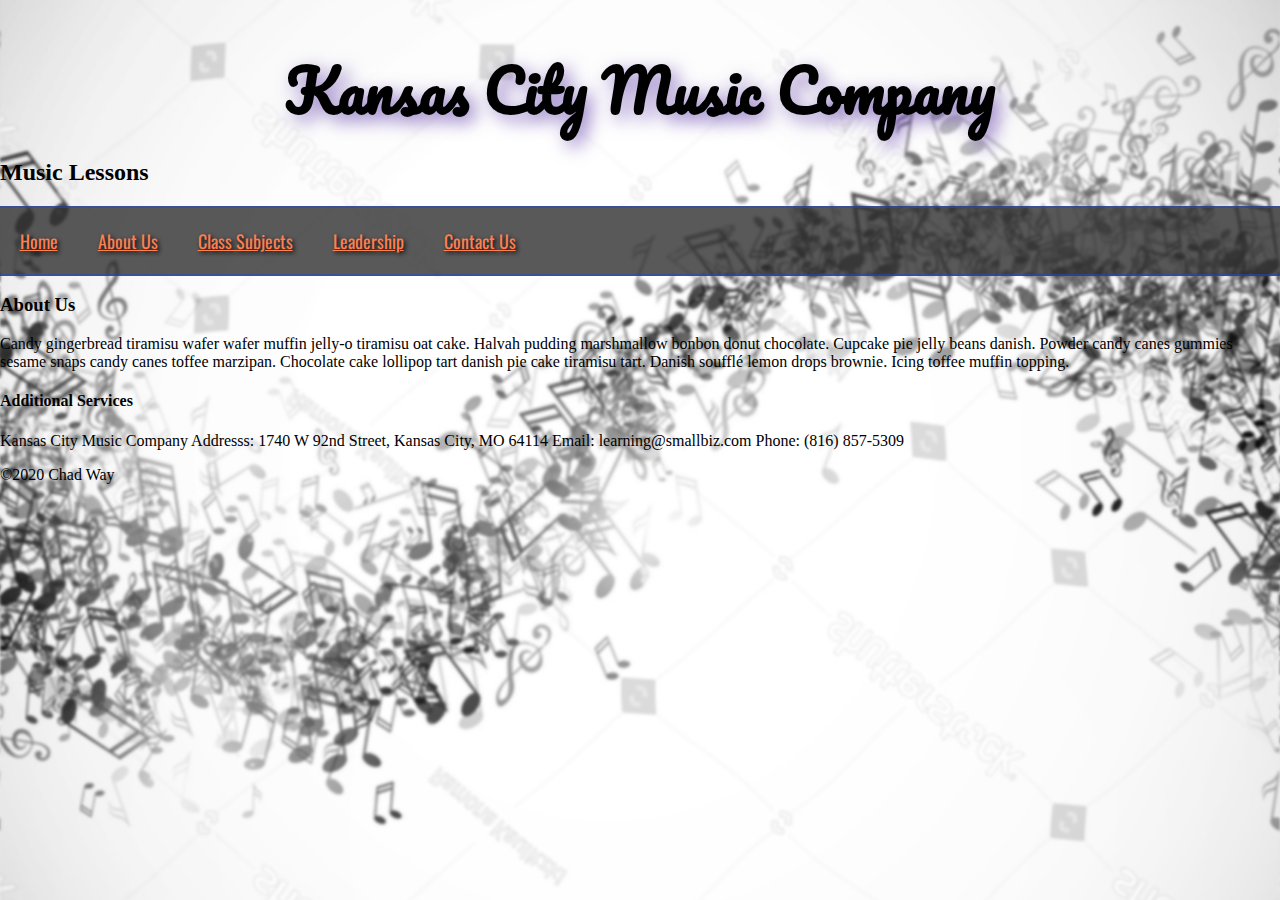
<file: FED1StudioProject/aboutus.html>
﻿<!DOCTYPE html>
<html>
<head>
    <meta charset="utf-8" />
    <meta name="description" content="Kansas City Music Company" />
    <meta name="keywords" content="music, lessons, instruments" />
    <meta name="author" content="Chad Way" />
    <link href="css/custom.css" rel="stylesheet" />
    <title>Kansas City Music Company</title>

    <!-- Favicon-->
    <link rel="shortcut icon" href="/images/favicon-kcm.ico" type="image/x-icon" />
    <link rel="icon" href="/images/favicon-kcm.ico" type="image/x-icon" />

        
    

</head>
<body>
    <header id="header">
        <!--TODO header overlay-->
        <div id="headerOverlay">
        <h1 id= "headerOverlay">
            Kansas City Music Company
        </h1>
        </div>
        <h2>
            Music Lessons
            </h2>
    </header>

    <nav>
        <ul>
            <li>
                <a class="active" href="index.html">Home</a>
            </li>
            <li>
                <a href="HTML.html">About Us</a>
            </li>
            <li>
                <a href="css.html">Class Subjects</a>
            </li>
            <li>
                <a href="resources/index.html">Leadership</a>
            </li>
            <li>
                <a href="resources/index.html">Contact Us</a>
            </li>
        </ul>
    </nav>

    <main>
        <aside id="leftcolumn">
            <h3>
                About Us                
            </h3>
            <p>
                
            </p>
        </aside>
        <section>
            <p>
                Candy gingerbread tiramisu wafer wafer muffin jelly-o tiramisu oat cake. Halvah pudding marshmallow bonbon donut chocolate. Cupcake pie jelly beans danish. Powder candy canes gummies sesame snaps candy canes toffee marzipan. Chocolate cake lollipop tart danish pie cake tiramisu tart. Danish soufflé lemon drops brownie. Icing toffee muffin topping.
            <p>
            
        </section>
            <article>
            <h4>
                Additional Services
            </h4>
            </article>
    </main>
<footer>
    <p class="text-center">
        Kansas City Music Company
        Addresss: 1740 W 92nd Street, Kansas City, MO 64114
        Email: learning@smallbiz.com
        Phone: (816) 857-5309
    </p>
    &copy;2020 Chad Way 
</footer>
</body>
</html>
</file>
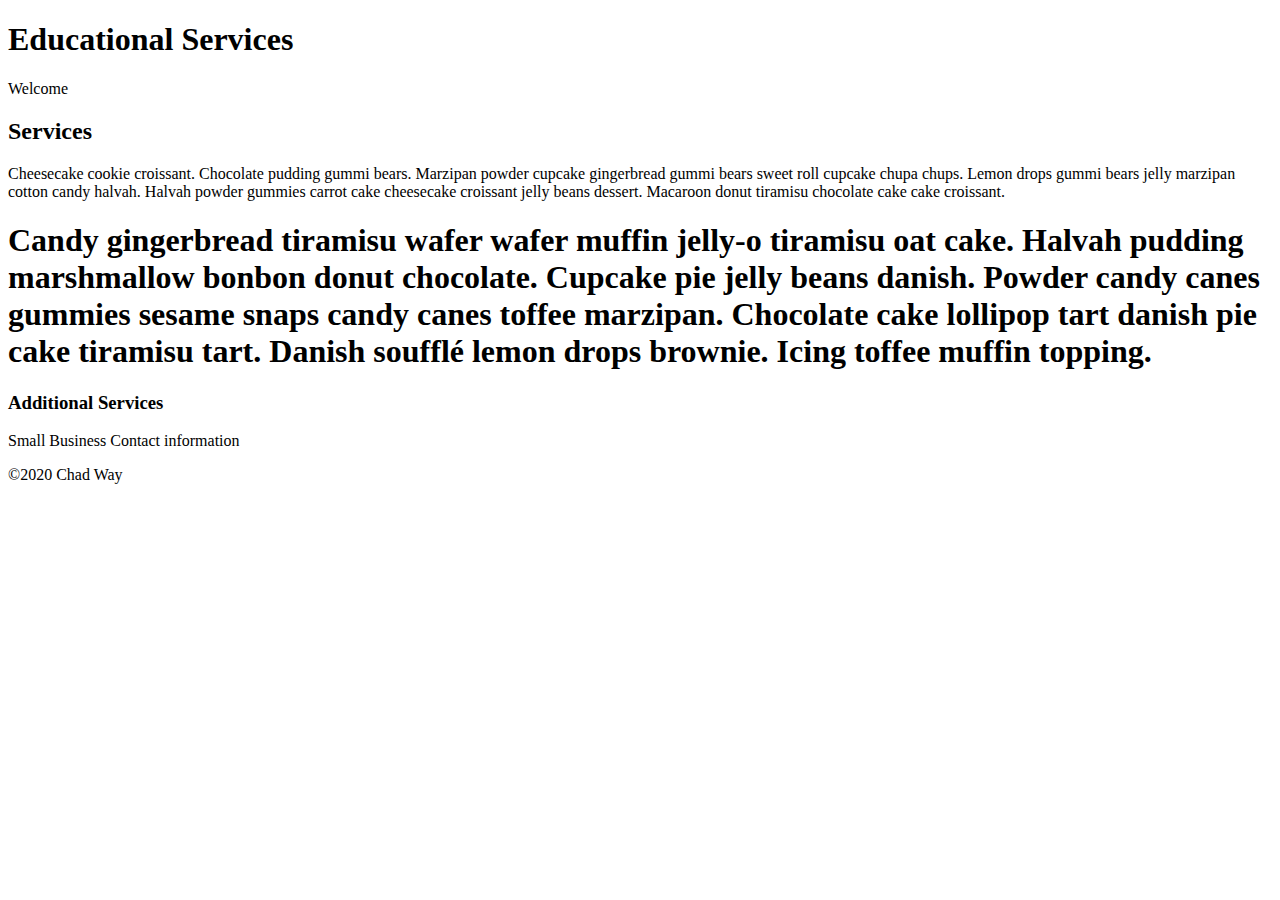
<file: FED1StudioProject/Contact.html>
﻿<!DOCTYPE html>
<html>
<head>
    <meta charset="utf-8" />
    <meta name="description" content="Small Business Project" />
    <meta name="keywords" content="Small Business Project" />
    <meta name="author" content="Chad Way" />
    <title>Small Business Project</title>
</head>
<body>
    <header>
        <h1>
            Educational Services
        </h1>
        <p>
            Welcome
        </p>
    </header>
    <main>
        <aside>
            <h2>
                Services
            </h2>
            <p>
                Cheesecake cookie croissant. Chocolate pudding gummi bears. Marzipan powder cupcake gingerbread gummi bears sweet roll cupcake chupa chups. Lemon drops gummi bears jelly marzipan cotton candy halvah. Halvah powder gummies carrot cake cheesecake croissant jelly beans dessert. Macaroon donut tiramisu chocolate cake cake croissant.
            </p>
        </aside>
        <section>
            <h1>
                Candy gingerbread tiramisu wafer wafer muffin jelly-o tiramisu oat cake. Halvah pudding marshmallow bonbon donut chocolate. Cupcake pie jelly beans danish. Powder candy canes gummies sesame snaps candy canes toffee marzipan. Chocolate cake lollipop tart danish pie cake tiramisu tart. Danish soufflé lemon drops brownie. Icing toffee muffin topping.
            </h1>
        </section>
            <article>
            <h3>
                Additional Services
            </h3>
            </article>
    </main>
<footer>
    <p>
        Small Business Contact information
    </p>
    &copy;2020 Chad Way 
</footer>
</body>
</html>
</file>
<file: FED1StudioProject/css/custom.css>
﻿@import url('https://fonts.googleapis.com/css2?family=Open+Sans&family=Oswald&family=Pacifico&family=Roboto&display=swap');

.headerOverlay {
    background-image: url(../images/banner300-musicnotes-2.png);
    background-repeat: no-repeat;
    background-size: cover;
    height: 200px;
    border: .2em solid rgba(58, 80, 153, .8) ;
}

body {
    background: url(../images/pagebackground-musicnoteswirl.jpg) no-repeat center fixed;
    background-size: cover;
    margin: 0;
}



h1 {
    font-family: 'Pacifico', cursive;
    font-size: 3.6em;
    color: black ThreeDDarkShadow;
    text-shadow: 6px 6px 18px rgba(85, 46, 163, .6);
    text-align: center;
    margin-bottom: 0;    
}

aside h2 {
    border: 2px solid rgba(28, 72, 217, 0.5);
    background-color: rgba(47, 48, 48, .8);
}

.tagline {
    font-family: 'Oswald';
    font-size: 1.3em;    
    text-align: center;
    text-shadow: 2px 2px 6px rgba(85, 46, 163, .6);

}

.fontstyle1 {
    font-family: 'Oswald';
    font-style: normal;
    font-weight: 400;
    background-color: rgba(47, 48, 48, .8);
    color: coral;
    text-shadow: 2px 2px 4px black;
    border: 4px solid rgba(28, 72, 217, 0.5);
}

.purpleborder {
    border: 5px solid rgba(28, 72, 217, 0.5);
}

/*navbar link styling*/

nav ul {
    vertical-align: bottom;
    text-align: justify;
    margin: 0;
}

nav a {
    font-weight: bold;
    color: coral;
    text-shadow: 2px 2px 4px black;
    font-family: "oswald";
    font-weight: 400;
    font-size:large;
    font-kerning: auto;
}

    nav a:hover, nav a:focus {        
        
        color:coral;
        font-weight: 500
    }
    av a:active{
        text-shadow: 2px 2px 6px rgba(85, 46, 163, .6);
        color: coral;
        font-weight: 500
    }

nav ul {
    background-color: rgba(47, 48, 48, .8);
    padding: .1em;
    border-top: 2px solid rgba(28, 72, 217, 0.5);
    border-bottom: 2px solid rgba(28, 72, 217, 0.5);
    background-position: bottom;
}

nav li:hover {
    background-color: rgba(65, 12, 78, 0.91);
    text-shadow: 2px 2px 6px rgba(85, 46, 163, .6);
}

/*nav link structure - make the nav links horizontal*/


nav ul li {
    display: inline-block; /*displays navigation items across the page instead of vertically*/
    
}

    nav ul li a {
        padding: 1em 1em;
        display: block;

        
    }

/*end navbar link structure*/

.test{
    background-color: brown;
    color: blue;
}


.clear{
    clear: both;
}

.clearfix::after {
    content: "";
    clear: both;
    display: table;
}


img1 {
    box-sizing: border-box;
}

.column {
    float: left;
    width: 50%;
    padding: 5px;
}

/* Clearfix (clear floats) */
.row::after {
    content: "";
    clear: both;
    display: table;
}

.row {
    display: inline-block;
    text-align: center;
    width: 100%
}

.centerstaffrow {
    margin: 0 auto;
    align-content: center;
    width: 100%
}
.centerstaffpic {
    margin: 0 auto;
    align-content: center;
    width: 33%
}

.imageGallery {
    margin: 0 auto;
    width: 85%;
    text-align: center;
}


.col-md-6{
    align-self: stretch;
    
}
.col-md-4{
    width:33.33%;
}


/*footer*/
.contactinfo {
    margin-top: 2em;
    background-color: rgba(58, 80, 153, .5);
    align-content: center;
    border-radius: 5px;
    border: 2px solid rgba(28, 72, 217, 0.5);
    
    
}

.tdspecial {
    font-family: 'Pacifico', cursive;
    font-size: 20px;
    color: black ThreeDDarkShadow;
    text-shadow: 2px 2px 4px coral;
    text-align: center;
}


table td.tdstyling {
    text-align: center;
    color: coral;
    font-size: 16px;
    text-shadow: 2px 2px 4px black;
}



.lessonssidebar{
    display:inline-block;
}

/*images*/
div.container {
    width: 80%;
    border: 5px solid rgba(50, 50, 50, 0.88);
    background-color: rgba(50, 50, 50, 0.88);    
    margin: 0 auto;
}
.lessonscontainer {
    width: 100%;
    border-top: rgba(50, 50, 50, 0.88);
    border-bottom: rgba(50, 50, 50, 0.88);
    margin: 0 auto;
}
div.footer {
    width: 100%;
    border: .2em solid rgba(58, 80, 153, .8);
    background-color: rgba(50, 50, 50, 0.88);
    margin: 0 auto;
    border-style: solid;
    border: 2px solid rgba(28, 72, 217, 0.5);
    font-family: 'Oswald';
    font-weight: 400;
    
}

div.box {
    box-sizing: border-box;
    width: 50%;    
    border: .2em solid rgba(50, 50, 50, 0.88);
    float: left;
    
}

.lessonsgallery {
    width: 100%;
    height: 100%;
    object-fit: fill;
}

#rightColumn {
    width: 25%;
    float: right;
    height: 1250px;
    background-color: rgba(180, 180, 180, .8);
}

#leftColumn {
    width: 75%;
    float: left;
    height: 1250px;
    background-color: rgba(180, 180, 180, .8);
}

.fillspace{
    background-color: blue;
    height: 28em;
    width: 100%;
    object-fit: fill;
    opacity: .0;
}

.clear {
    clear: both;
}

.copyright{
    margin: 10px;
    font-family: "Roboto";
}

/**************FLIP CARD***************/

#mainwrapper {
    border: 4px solid rgba(71, 13, 85, 0.91);
}

.flip-card {
    background-color: transparent;
    width: 275px;
    height: 275px;
    perspective: 1000px;
    display: inline-block;
}

.flip-card-inner {
    position: relative;
    width: 100%;
    height: 100%;
    text-align: center;
    transition: transform 0.6s;
    transform-style: preserve-3d;
    box-shadow: 0 4px 8px 0 rgba(0,0,0,0.2);
}

.flip-card:hover .flip-card-inner {
    transform: rotateY(180deg);
}

.flip-card-front, .flip-card-back {
    position: absolute;
    width: 100%;
    height: 100%;
    -webkit-backface-visibility: hidden;
    backface-visibility: hidden;
}

.flip-card-front {
    background-color: #bbb;
    color: black;
}

.flip-card-back {
    background-color: darkslategray;
    color: white;
    transform: rotateY(180deg);
}

h1.flipcardname {
    font-family: "Oswald";
    font-size: 44px;
    color: coral;
    text-shadow: 2px 2px 4px black;
}

p.flipcarddetails {
    font-family: 'Lucida Sans', 'Lucida Sans Regular', 'Lucida Grande', 'Lucida Sans Unicode', Geneva, Verdana, sans-serif;
    font-size: 20px;
    color: whitesmoke;
    text-shadow: 2px 2px 4px black;
}
.staffcontainer {
    width: 100%;
    border: 5px solid rgba(50, 50, 50, 0.88);
    background-color: rgba(50, 50, 50, 0.88);
    margin: 0 auto;
    align-content: center;
}

.all12boxes{
    align-content: center;
    margin: 0 auto;
}


element.style {
    height: inherit;
}
</file>
